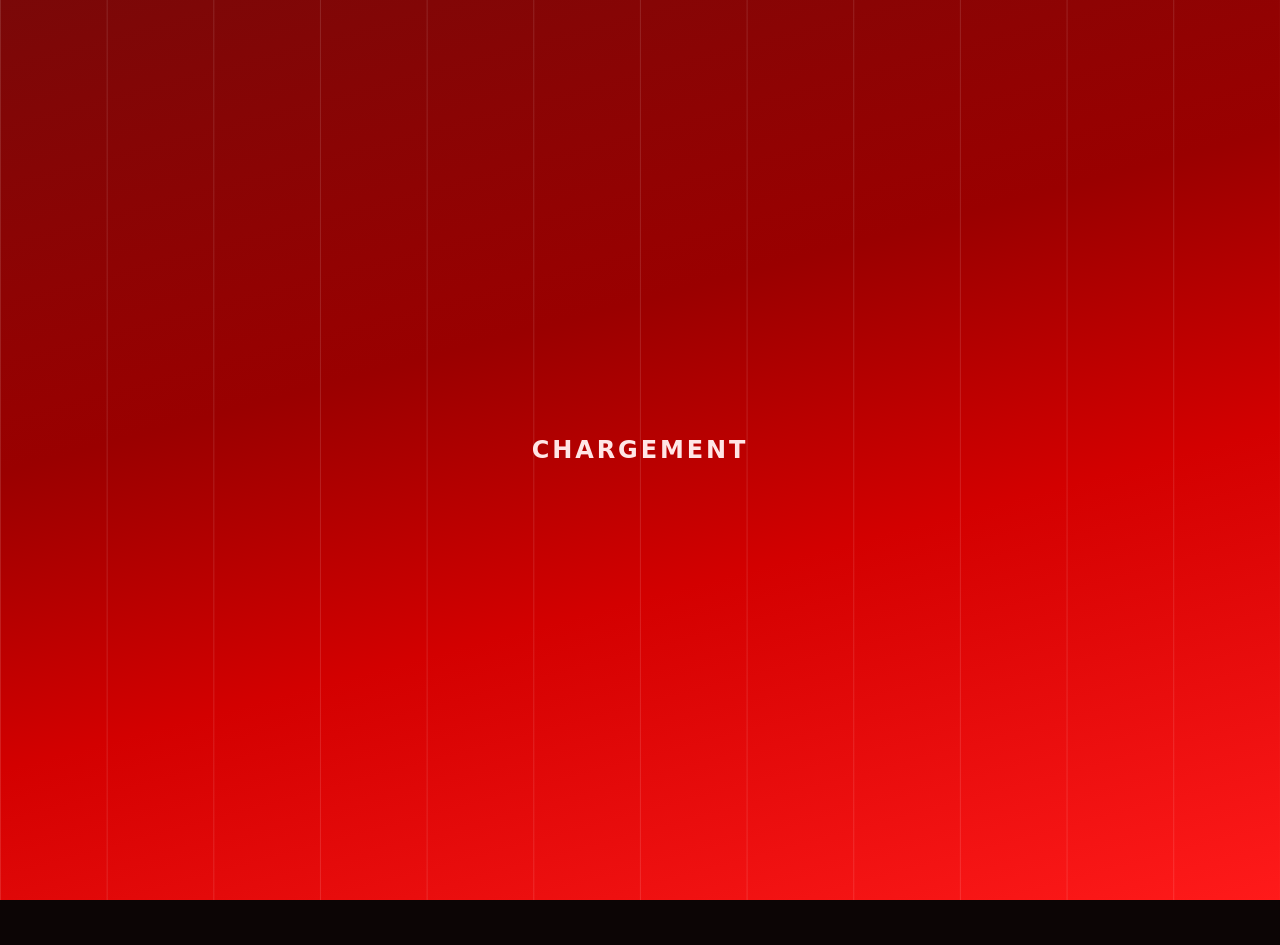
<file: loader-animation/index.html>
<!DOCTYPE html>
<html lang="fr">
  <head>
    <meta charset="UTF-8" />
    <meta http-equiv="X-UA-Compatible" content="IE=edge" />
    <meta name="viewport" content="width=device-width, initial-scale=1.0" />
    <title>Loader — démo DA portfolio</title>
    <link rel="icon" href="../favicon.svg" type="image/svg+xml" />
    <link rel="preconnect" href="https://api.fontshare.com" crossorigin />
    <link rel="preconnect" href="https://cdn.fontshare.com" crossorigin />
    <link
      href="https://api.fontshare.com/v2/css?f[]=clash-grotesk@400,500,600,700&display=swap"
      rel="stylesheet"
    />
    <link rel="stylesheet" href="style.css" />
    <script
      src="https://cdnjs.cloudflare.com/ajax/libs/gsap/3.11.4/gsap.min.js"
      integrity="sha512-f8mwTB+Bs8a5c46DEm7HQLcJuHMBaH/UFlcgyetMqqkvTcYg4g5VXsYR71b3qC82lZytjNYvBj2pf0VekA9/FQ=="
      crossorigin="anonymous"
      referrerpolicy="no-referrer"
    ></script>
    <script src="script.js" defer></script>
  </head>
  <body>
    <div class="wrapper">
      <div class="nav">
        <a href="#" class="link">Hamidath</a>
        <a href="#" class="link">Accueil</a>
        <a href="#" class="link">Projets</a>
      </div>
      <div class="about">
        <p>
          Démo du loader avec la même timeline GSAP que la référence, appliquée
          aux couleurs, à la typo et à la grille du portfolio.
        </p>
      </div>
      <div class="wrapper-img">
        <div class="box"></div>
        <div>
          <img
            src="../assets/images/hamidath_photo.png"
            alt=""
            class="img"
            width="480"
            height="640"
          />
        </div>
      </div>
      <div class="sub-header">
        <a href="#" class="contact-link">Me contacter</a>
        <a href="#" class="work-link">Mes projets</a>
        <a href="#" class="work-link">À propos</a>
        <a href="#" class="about-me"
          >Fullstack — même rythme d’animation, direction artistique alignée sur
          la page d’accueil.</a
        >
      </div>
    </div>
    <div class="container">
      <div class="loader">Chargement</div>
      <div class="overlay">
        <div class="block block-1"></div>
        <div class="block block-2"></div>
        <div class="block block-3"></div>
        <div class="block block-4"></div>
        <div class="block block-5"></div>
        <div class="block block-6"></div>
        <div class="block block-7"></div>
        <div class="block block-8"></div>
        <div class="block block-9"></div>
        <div class="block block-10"></div>
        <div class="block block-11"></div>
        <div class="block block-12"></div>
        <div class="block block-13"></div>
        <div class="block block-14"></div>
        <div class="block block-15"></div>
        <div class="block block-16"></div>
        <div class="block block-17"></div>
        <div class="block block-18"></div>
        <div class="block block-19"></div>
        <div class="block block-20"></div>
      </div>
    </div>
  </body>
</html>
</file>
<file: loader-animation/style.css>
:root {
  --red: #d30000;
  --red-deep: #6a0000;
  --red-mid: #9a0000;
  --white: #ffe6e6;
  --white-muted: rgba(255, 230, 230, 0.72);
  --layout-grid-cols: 12;
}

* {
  margin: 0;
  padding: 0;
  box-sizing: border-box;
}

html,
body {
  width: 100%;
  height: 100vh;
  font-family: "Clash Grotesk", system-ui, sans-serif;
  background-color: #0c0505;
  color: var(--white);
}

.wrapper {
  position: absolute;
  width: 100%;
  height: 100vh;
  z-index: 2;
  background: linear-gradient(
    165deg,
    #7a0808 0%,
    var(--red-mid) 38%,
    var(--red) 62%,
    #ff1a1a 100%
  );
}

.wrapper::after {
  content: "";
  position: absolute;
  inset: 0;
  z-index: 0;
  opacity: 0.55;
  pointer-events: none;
  background-image: linear-gradient(
    90deg,
    rgba(255, 255, 255, 0.22) 0,
    rgba(255, 255, 255, 0.22) 1px,
    transparent 1px,
    transparent 100%
  );
  background-size: calc(100% / var(--layout-grid-cols)) 100%;
}

.nav {
  position: relative;
  z-index: 1;
  display: flex;
  justify-content: space-between;
  align-items: center;
  flex-wrap: wrap;
  gap: 0.75rem 1rem;
  padding: 1.1rem calc(100% / var(--layout-grid-cols));
}

.nav a {
  text-decoration: none;
  color: rgba(255, 230, 230, 0.88);
  letter-spacing: 0.03em;
  font-size: 15px;
  font-weight: 400;
  text-transform: none;
  margin: 0;
}

.nav a:first-child {
  font-weight: 700;
  color: var(--white);
}

.nav a:hover {
  color: var(--white);
}

.about p {
  position: relative;
  z-index: 1;
  width: min(32%, 22rem);
  font-family: "Clash Grotesk", system-ui, sans-serif;
  font-weight: 400;
  color: rgba(255, 230, 230, 0.85);
  text-transform: none;
  line-height: 1.45;
  letter-spacing: 0.02em;
  margin: 1.6em calc(100% / var(--layout-grid-cols));
  font-size: clamp(0.85rem, 1.1vw, 0.95rem);
}

.wrapper-img {
  overflow: hidden;
  position: absolute;
  top: 15%;
  right: 10%;
  transform: translate(-50%, 0);
  width: min(22%, 280px);
  height: 90vh;
  z-index: 1;
}

.img {
  width: 100%;
  height: 100%;
  object-fit: cover;
  object-position: center 22%;
  opacity: 0;
}

.box {
  background-color: #0c0505;
  opacity: 0;
  position: absolute;
  top: 0;
  bottom: 0;
  left: 0;
  right: 0;
  z-index: 2;
}

.sub-header {
  position: absolute;
  bottom: 2em;
  width: 100%;
  display: flex;
  justify-content: space-between;
  align-items: flex-end;
  flex-wrap: wrap;
  gap: 1rem;
  padding: 0 calc(100% / var(--layout-grid-cols));
  z-index: 1;
}

.sub-header a {
  text-decoration: none;
  text-transform: none;
  font-family: "Clash Grotesk", system-ui, sans-serif;
  font-weight: 400;
  color: rgba(255, 230, 230, 0.78);
  font-size: 14px;
  letter-spacing: 0.03em;
}

a.contact-link {
  color: var(--white);
  letter-spacing: 0.03em;
  font-family: "Clash Grotesk", system-ui, sans-serif;
  font-size: 14px;
  font-weight: 500;
  margin-left: 0;
}

a.contact-link:hover {
  color: var(--white-muted);
}

a.about-me {
  width: 30%;
  max-width: 20rem;
  line-height: 1.4;
}

.loader {
  position: absolute;
  top: 50%;
  left: 50%;
  transform: translate(-50%, -50%);
  text-transform: uppercase;
  font-size: clamp(1rem, 2vw, 1.5rem);
  font-weight: 600;
  letter-spacing: 0.12em;
  color: var(--white);
}

.overlay {
  width: 100%;
  height: 100vh;
}

.block {
  position: fixed;
  width: 6%;
  height: 100vh;
  background-color: #000;
}

.block-1 {
  left: 0;
}

.block-2 {
  left: 5%;
}

.block-3 {
  left: 10%;
}

.block-4 {
  left: 15%;
}

.block-5 {
  left: 20%;
}

.block-6 {
  left: 25%;
}

.block-7 {
  left: 30%;
}

.block-8 {
  left: 35%;
}

.block-9 {
  left: 40%;
}

.block-10 {
  left: 45%;
}

.block-11 {
  left: 50%;
}

.block-12 {
  left: 55%;
}

.block-13 {
  left: 60%;
}

.block-14 {
  left: 65%;
}

.block-15 {
  left: 70%;
}

.block-16 {
  left: 75%;
}

.block-17 {
  left: 80%;
}

.block-18 {
  left: 85%;
}

.block-19 {
  left: 90%;
}

.block-20 {
  left: 95%;
}

.container {
  position: relative;
  z-index: 10;
}

@media (max-width: 900px) {
  .about p {
    width: min(90%, 28rem);
    margin: 1.25rem clamp(0.85rem, 4vw, 1.25rem);
  }

  .wrapper-img {
    right: 50%;
    width: min(72%, 320px);
    top: 12%;
    height: 55vh;
  }

  .sub-header {
    flex-direction: column;
    align-items: flex-start;
    bottom: 1.25rem;
  }

  a.about-me {
    width: 100%;
    max-width: none;
  }
}
</file>
